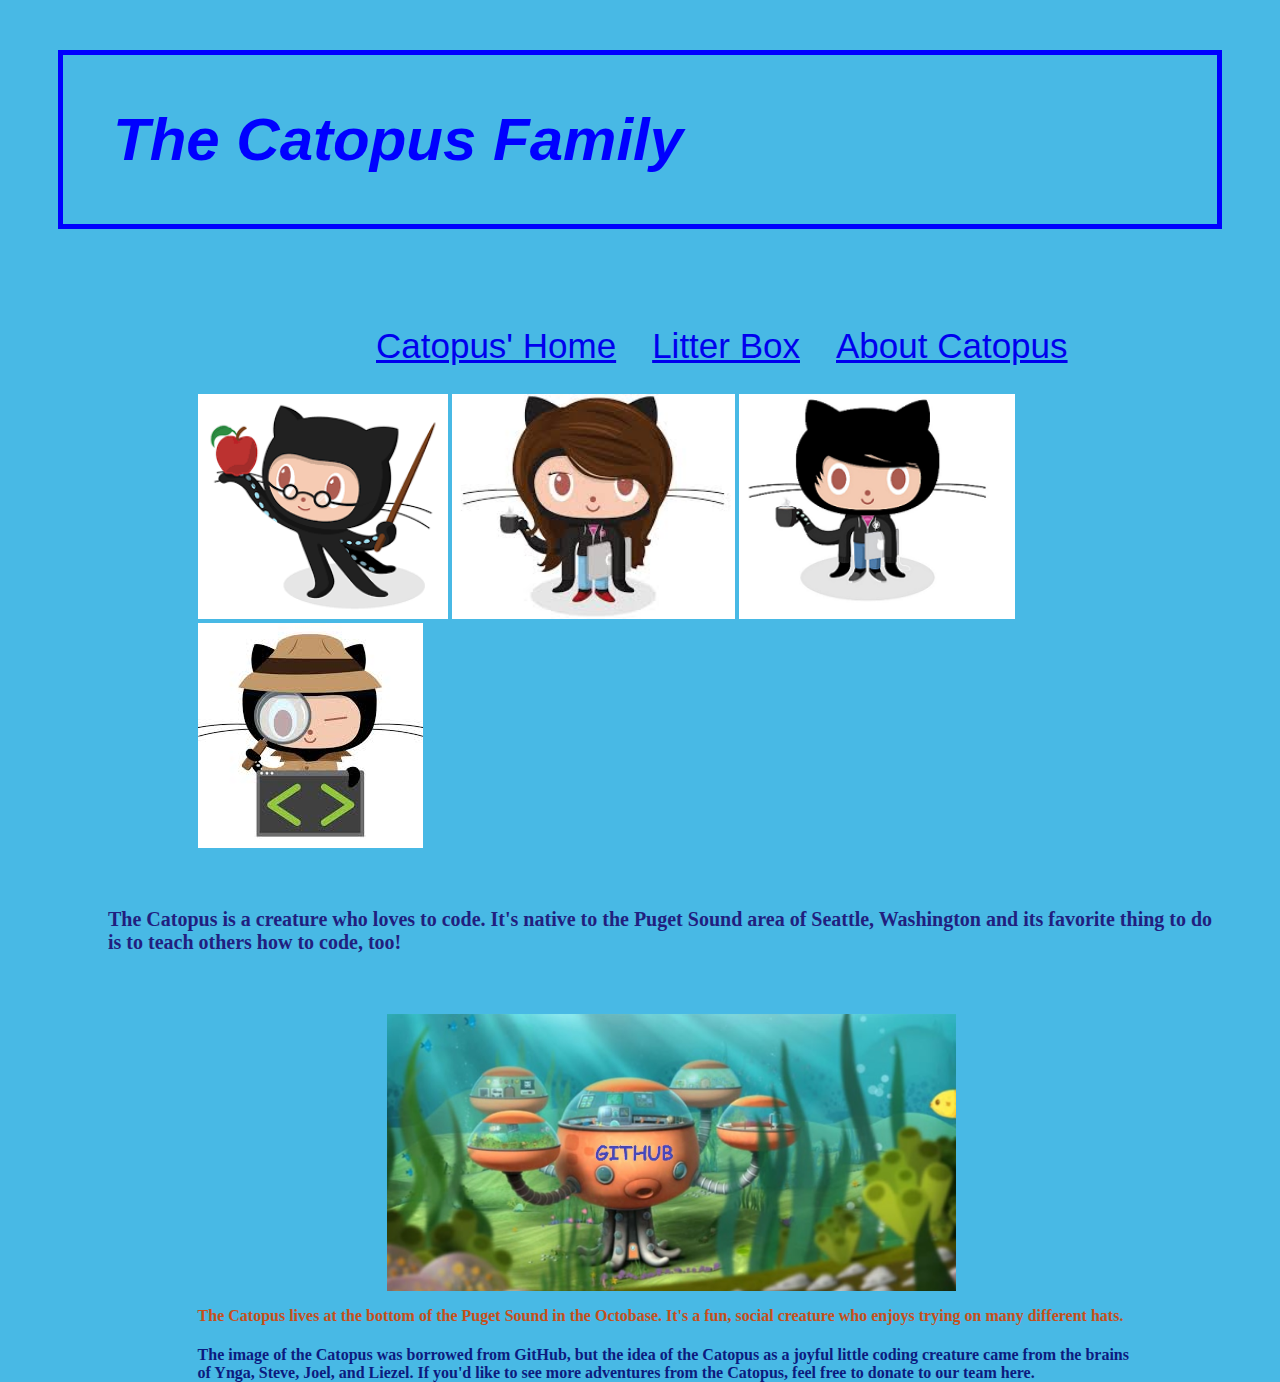
<file: aboutus.html>
<html>
  <head>
    <title>
      About Us
    </title>
    <link href="aboutus.css" type="text/css" rel="stylesheet">
  </head>
  <body>
    <header>
      <h1>The Catopus Family</h1>
    </header>
    <nav>
      <ul>
        <li>
          <a href="index.html">Catopus' Home</a>
        </li>
        <li>
          <a href="litterbox.html">Litter Box</a>
        </li>
        <li>
          <a href="aboutus.html">About Catopus</a>
        </li>
      </ul>
    </nav>
    <section>
      <p id="pics">
        <img src="teacher.png" height="25%">
        <img src="girl.png" height="25%">
        <img src="boy.png" height="25%">
        <img src="detective.png" height="25%">
      </p>
    <article>
      <p>
        <h2>The Catopus is a creature who loves to code.  It's native to the Puget Sound area of Seattle, Washington and its favorite thing to do is to teach others how to code, too!</h2>
      </p>
      <p></p>
      <p id="home">
      <img src="octobase.jpg" width="75%">
      </p>
      <h3>The Catopus lives at the bottom of the Puget Sound in the Octobase.  It's a fun, social creature who enjoys trying on many different hats.
      </h3>
    </article>
    </section>
    <section>
      <h4>
        The image of the Catopus was borrowed from GitHub, but the idea of the Catopus as a joyful little coding creature came from the brains of Ynga, Steve, Joel, and Liezel.  If you'd like to see more adventures from the Catopus, feel free to donate to our team here.
      </h4>
    </section>
  </body>
  <footer>
  </footer>
</html>
</file>
<file: aboutus.css>
/* Note to students: Some properties are given to you to fill out,
others you can modify as they stand, and if you have time,
there are definitely some properties you should add!*/

    html {
      height: 100%;
    }
    body {
       max-width: 100%;
       height: 100%;
       background-color: #48B9E5
    }

    header {
        background: url(http://csszengarden.com/210/sunlight.jpg);
        padding-left: 50px;
        padding-top: 10px;
        padding-bottom: 10px;
        margin: 50px;
        border: 5px solid blue;
        font: 75% cursive, sans-serif;
        font-style: italic;
        font-size: 30px;
        color: blue;
        display: block;
    }
    #pics {
      margin-left: 15%;
      margin-right: 10%;
      border: 5px;
    }
    h2 {
      padding-left: 50px;
      padding-top: 10px;
      padding-bottom: 10px;
      margin: 50px;
      font-family: cursive;
      font-size: 15pt;
      color: #211F7F;
    }
    #home {
      margin-left: 30%;
      margin-right: 10%;
    }
    h3 {
      margin-left: 15%;
      margin-right: 10%;
      font-family: cursive;
      font-size: 12pt;
      color: #C64F1A;
    }
    h4 {
      margin-left: 15%;
      margin-right: 10%;
      font-family: cursive;
      font-size: 12pt;
      color: #0C1B7F;
    }
    nav {
        float: left;
        width: 100%;
    }
    nav ul {
        padding-left: 350px ;
        font: 75% cursive, sans-serif;
        font-size: 35px;
        float: left;
        border-bottom: ;
        list-style-type: none;
    }
    nav li {
        float: left;
    }
    nav li a {
        display: block;
        height: 25px;
        padding: 12px 18px 8px 18px;
        vertical-align: middle;
    }
    a {
        color: ;
    section {
        width: 100%;
        display: inline-block;
        float: none;
    }
    aside {
        width: 17%;
        display: inline-block;
        background-color:;
        padding:;
        min-height: 100%;
    }
    p {
        font-family: helvetica;
    }
    aside ul {
        list-style-type: none;
    }
    footer {
        width: 790px;
        background-color:;
        color:;
        clear: both;
        display: block;
}
</file>
